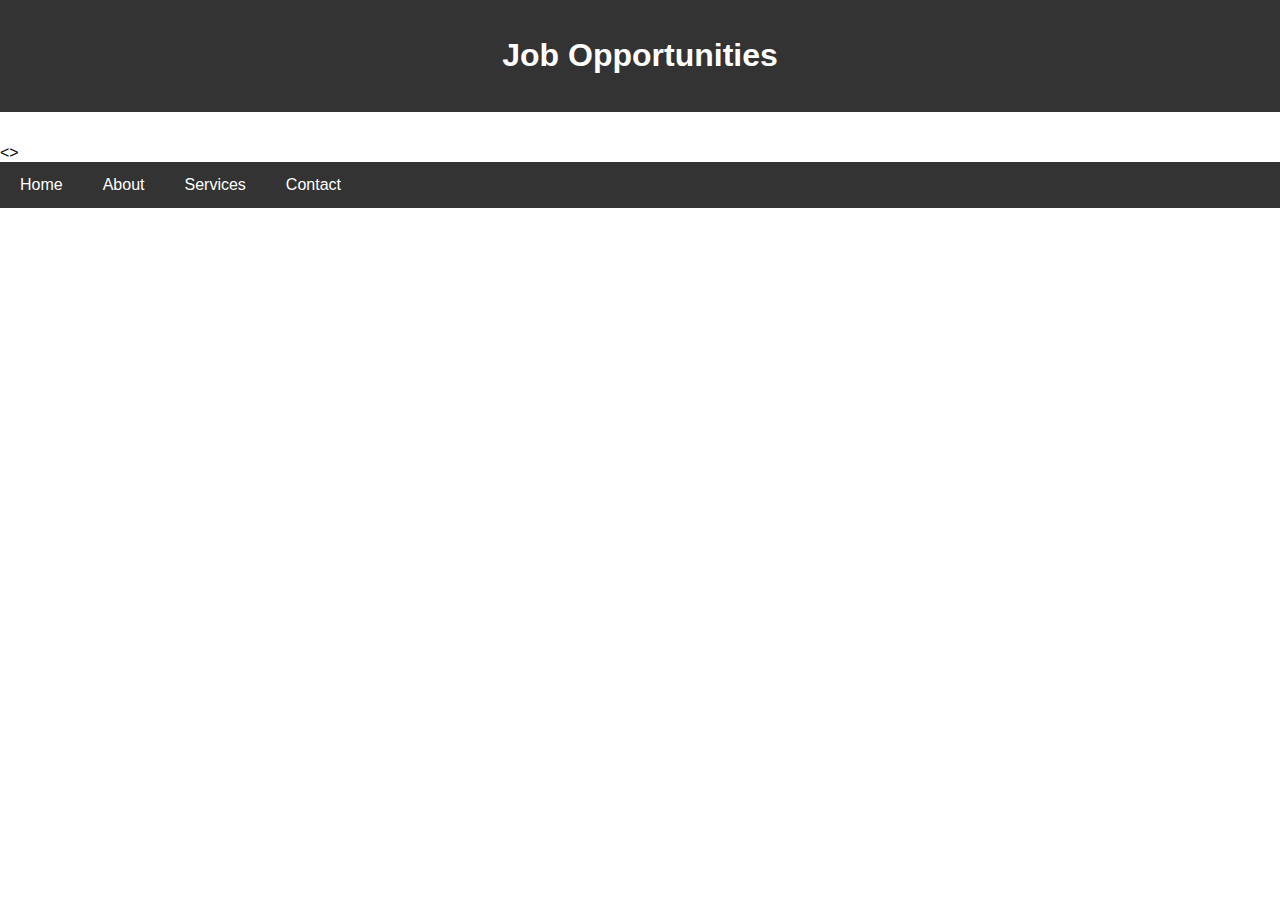
<file: index.html>
<!DOCTYPE html>
<html>
<head>
  <meta charset="UTF-8">
  <title>Job Opportunity Portal</title>
  <link rel="stylesheet" href="styles.css">
</head>
<body>
  <header><h1>Job Opportunities</h1></header>
  <main class="main">
    <section id="jobs"></section>
  </main>
  <script src="script.js"></script>

  
<html lang="en">
<head>
    <meta charset="UTF-8">
    <meta name="viewport" content="width=device-width, initial-scale=1.0">
    <title>Responsive Navigation Bar</title>
    <style>
        body {
            font-family: Arial, sans-serif;
            margin: 0;
            padding: 0;
        }
        /* Navigation bar styling */
        .navbar {
            background-color: #333;
            overflow: hidden;
        }

        .navbar a {
            float: left;
            display: block;
            color: white;
            text-align: center;
            padding: 14px 20px;
            text-decoration: none;
        }

        .navbar a:hover {
            background-color: #ddd;
            color: black;
        }

        .navbar .icon {
            display: none;
        }

        @media screen and (max-width: 600px) {
            .navbar a:not(:first-child) {display: none;}
            .navbar a.icon {
                float: right;
                display: block;
            }
        }

        @media screen and (max-width: 600px) {
            .navbar.responsive {position: relative;}
            .navbar.responsive .icon {
                position: absolute;
                right: 0;
                top: 0;
            }
            .navbar.responsive a {
                float: none;
                display: block;
                text-align: left;
            }
        }
    </style>
</head>
<>

<div class="navbar" id="myNavbar">
    <a href="#home">Home</a>
    <a href="#about">About</a>
    <a href="#services">Services</a>
    <a href="#contact">Contact</a>
    <a href="javascript:void(0);" class="icon" onclick="toggleNavbar()">
        &#9776;
    </a>
</div>

<script>
    function toggleNavbar() {
        var navbar = document.getElementById("myNavbar");
        if (navbar.className === "navbar") {
            navbar.className += " responsive";
        } else {
            navbar.className = "navbar";
        }
    }
</script>


</body>
</html>
</file>
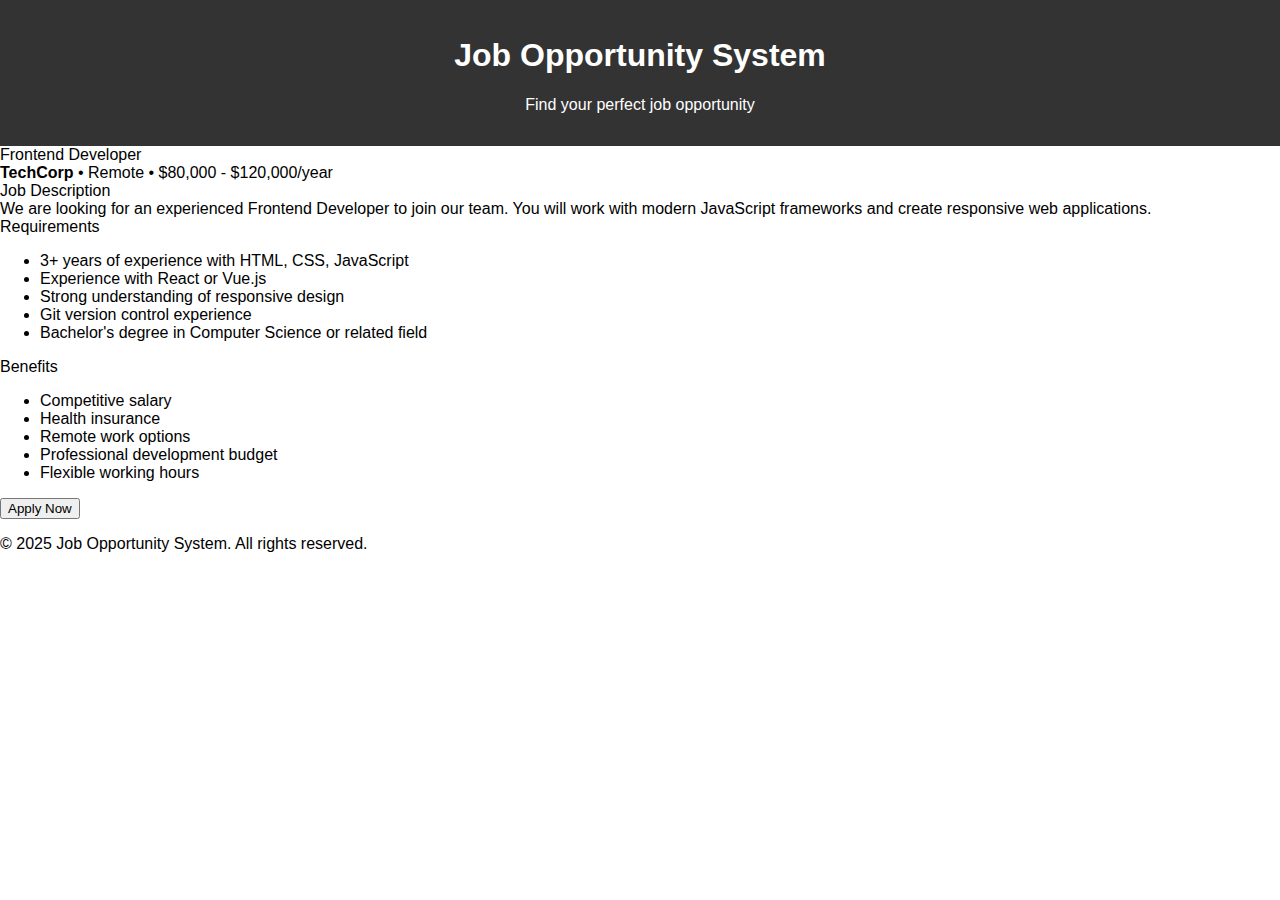
<file: job-details.html>
<!DOCTYPE html>
<html lang="en">
  <head>
    <meta charset="UTF-8" />
    <meta name="viewport" content="width=device-width, initial-scale=1.0" />
    <title>Job Details - Job Opportunity System</title>
    <link rel="stylesheet" href="styles.css" />
  </head>
  <body>
    <header>
      <h1>Job Opportunity System</h1>
      <p>Find your perfect job opportunity</p>
    </header>

    <main>
      <div class="job-details-container" id="job-details">
        <!-- Job details will be populated here -->
      </div>
    </main>

    <footer >
      <p>&copy; 2025 Job Opportunity System. All rights reserved.</p>
    </footer>

    <script src="job-details.js"></script>
  </body>
</html>
</file>
<file: styles.css>
body { font-family: Arial, sans-serif; margin: 0; padding: 0; }
header { background: #333; color: white; padding: 1rem; text-align: center; }
#jobs { padding: 1rem; }
.job { border: 1px solid #ccc; padding: 1rem; border-radius: 5px; margin-bottom: 1rem; }
</file>
